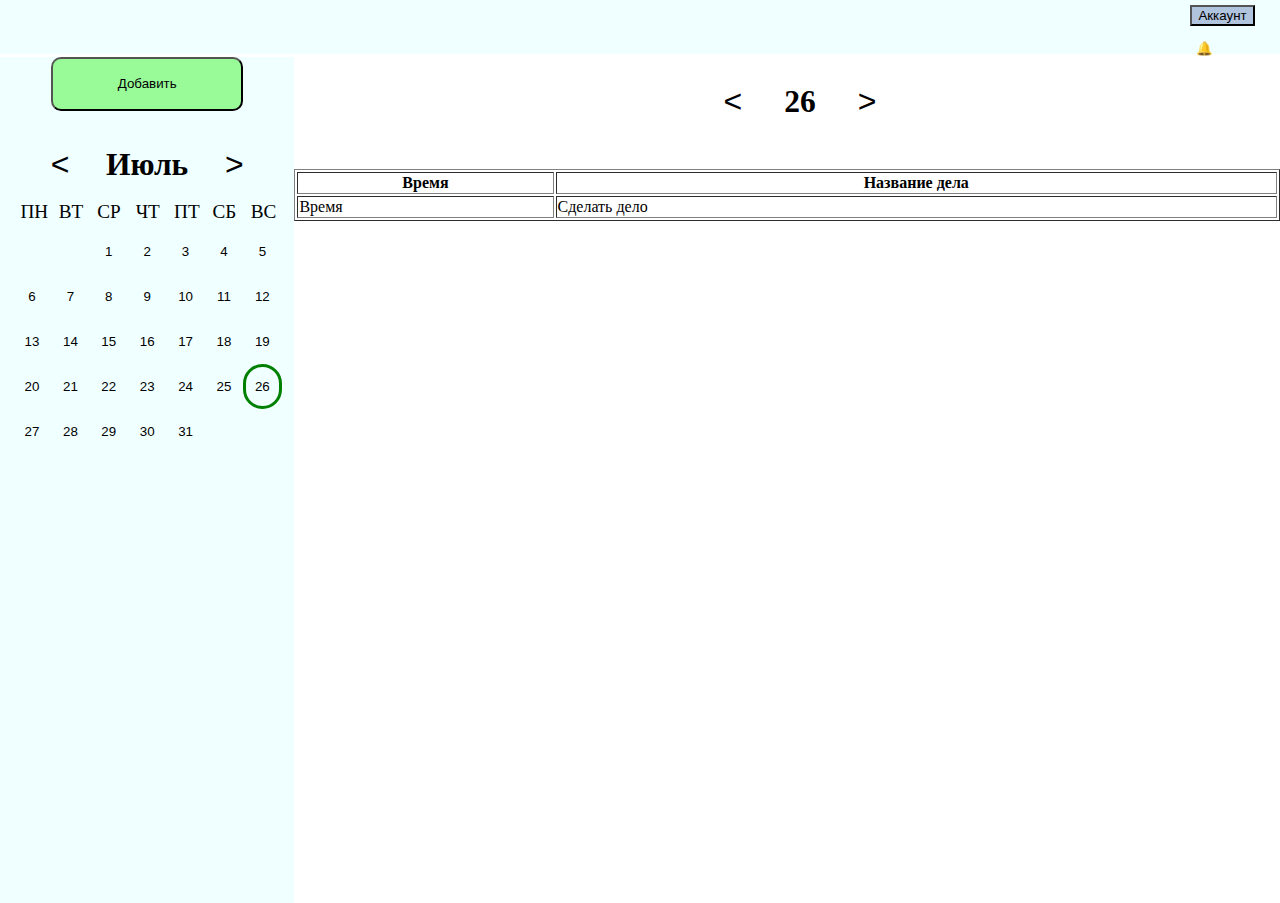
<file: index.html>
<!DOCTYPE html>

<html>
  <head>
    <meta charset="utf-8">
    <title>Страница</title>
    <link rel="stylesheet" href="Сайт5style.css">
    <meta name="viewport" content="width=device-width, initial-scale=1.0">
  </head>
  <body>
    <script src="script2.js"></script>
    <header>
      <div class=topval>
        <button class=pm onclick="Accaunt()">Аккаунт</button>
        <button class=notes>🔔</button>
      </div>
    </header>
    <div class=calendar id=calendar>
      <div class=NewAction>
        <button class=New>Добавить</button>
      </div>
      <div class=month id = month>
        <button class=prevm onclick="prevm()"><</button>
        <h3 class=monthname id=monthname>month</h3>
        <button class=futm onclick="futm()">></button>
      </div>
      <div class=calenplace id=calenplace></div>
    </div>
    <div class=changer>
      <button class=pr onclick="Pr()"><</button>
      <h3 class="date" id="date2">dates</h3>
      <button class=fu onclick="Fu()">></button>
    </div>
    <div class=table>
      <table border=1>
        <tr>
          <th class=time>Время</th>
          <th class=todo>Название дела</th>
        </tr>
        <tr>
          <td>Время</td>
          <td>Сделать дело</td>
        </tr>
      </table>
    </div>
  </body>
</html>
</file>
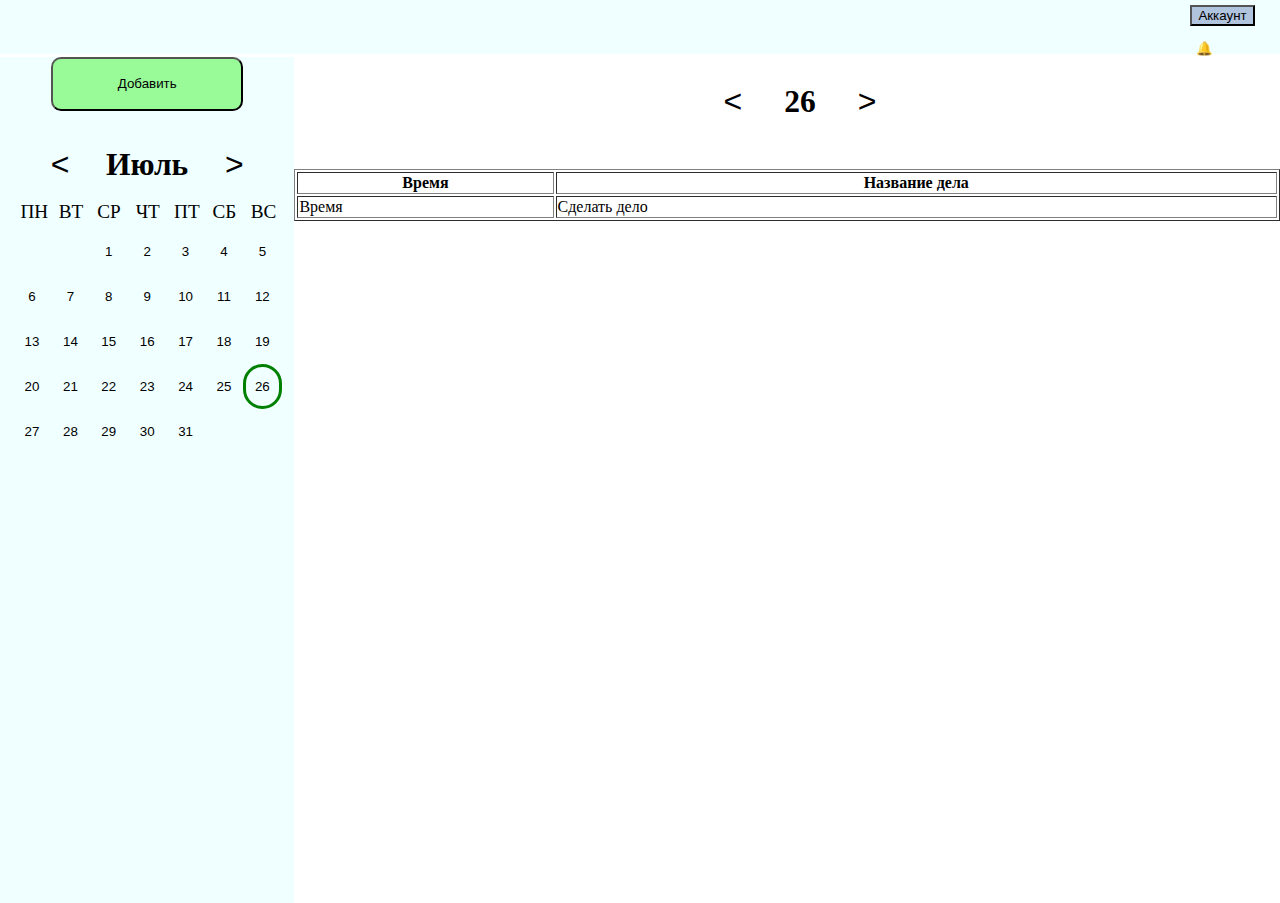
<file: Сайт5/index.html>
<!DOCTYPE html>

<html>
  <head>
    <meta charset="utf-8">
    <title>Страница</title>
    <link rel="stylesheet" href="Сайт5style.css">
    <meta name="viewport" content="width=device-width, initial-scale=1.0">
  </head>
  <body>
    <script src="script2.js"></script>
    <header>
      <div class=topval>
        <button class=pm onclick="Accaunt()">Аккаунт</button>
        <button class=notes>🔔</button>
      </div>
    </header>
    <div class=calendar id=calendar>
      <div class=NewAction>
        <button class=New>Добавить</button>
      </div>
      <div class=month id = month>
        <button class=prevm onclick="prevm()"><</button>
        <h3 class=monthname id=monthname>month</h3>
        <button class=futm onclick="futm()">></button>
      </div>
      <div class=calenplace id=calenplace></div>
    </div>
    <div class=changer>
      <button class=pr onclick="Pr()"><</button>
      <h3 class="date" id="date2">dates</h3>
      <button class=fu onclick="Fu()">></button>
    </div>
    <div class=table>
      <table border=1>
        <tr>
          <th class=time>Время</th>
          <th class=todo>Название дела</th>
        </tr>
        <tr>
          <td>Время</td>
          <td>Сделать дело</td>
        </tr>
      </table>
    </div>
  </body>
</html>
</file>
<file: Сайт5style.css>
@import url("https://fonts.googleapis.com/css?family=Montserrat:700,900&subset=cyrillic");
@import url('https://fonts.googleapis.com/css?family=Open+Sans:300,300i,400,400i,700,700i&subset=cyrillic');

body {
	padding: 0vh;
	margin: 0vh;
	background: white;
}

header {
	background: Azure;
	height: 6vh;
	width: 100vw;
	margin: 0;
	display: inline-block;
}

.pm {
	margin: 0;
	width: 5 vw;
	background: lightsteelblue;
}

.topval {
	margin-top: 0.5vh;
	width: 15 vw;
	height: 5vh;
	margin-left: 93vw;
}

.notes {
	background: transparent;
	border: none;
	height: 100%;
}

.notes:hover {
	cursor: pointer;
}

.calendar {
	background: Azure;
	width: 23vw;
	height: 94vh;
	display: inline-block;
	float: left;

}

.changer {
	margin-left: 55vw;
	margin-top: 2vh;
	width: 15vw;
	height: 6vh;
	float: top;
}

.pr {
	margin-left: 0;
	margin-top: 0;
	width: 30%;
	height: 100%;
	float: left;
	border-radius: 30%;
	background: transparent;
	border: none;
	font-size: 200%;
	cursor: pointer;
}

.fu {
	margin-top: 0;
	height: 100%;
	width: 30%;
	float: right;
	border-radius: 30%;
	background: transparent;
	border: none;
	font-size: 200%;
	cursor: pointer;
}

.pr:hover, .fu:hover {
	background: lightgrey;
}

.date {
	margin-top: 1vh;
	height: 100%;
	float: left;
	width: 40%;
	text-align: center;
	vertical-align: center;
	font-size: 3.5vh;
}

.NewAction {
	width: 15vw;
	height: 6vh;
	margin-left: 4vw;
	margin-bottom: 3vh;
	border-top-left-radius: 10px;
  	border-top-right-radius: 10px;
  	border-bottom-left-radius: 10px;
  	border-bottom-right-radius: 10px;
}

.New {
	width: 100%;
	height: 100%;
	background: palegreen;
	border-top-left-radius: 10px;
  	border-top-right-radius: 10px;
  	border-bottom-left-radius: 10px;
  	border-bottom-right-radius: 10px;
  	cursor: pointer;
}

.New:hover {
	background: springgreen;
}

.month {
	height: 6vh;
	width: 17vw;
	margin-left: 3vw;
	display: inline-block;
	float: left;
}

.calenplace {
	margin-left: 1vw;
	height: 25vh;
	width: 22vw;
	display: inline-block;
}

.table {
	width: 77vw;
	height: 80vh;
	float: left;
}

.form {
	width: 30vw;
	height: 40vh;
	background: lightgreen;
	margin-left: 40vw;
}


.formmain {
	width: 60vw;
	height: 70vh;
	margin-left: 20vw;
	margin-top: 15vh;
	background: lightblue;
}

.bt {
	background: red;
}

.time {
	width: 20vw;
}

.todo {
	width: 57vw;
}

.prevm {
	margin-left: 0;
	margin-top: 0;
	width: 20%;
	height: 100%;
	float: left;
	border-radius: 20%;
	background: transparent;
	border: none;
	font-size: 200%;
	cursor: pointer;

}

.monthname {
	margin-top: 1vh;
	height: 100%;
	float: left;
	width: 60%;
	text-align: center;
	vertical-align: center;
	font-size: 3.5vh;
}

.futm {
	margin-top: 0;
	height: 100%;
	width: 20%;
	float: right;
	border-radius: 20%;
	background: transparent;
	border: none;
	font-size: 200%;
	cursor: pointer;
}



.prevm:hover, .futm:hover {
	background: lightgrey;
}
</file>
<file: Сайт5/Сайт5style.css>
@import url("https://fonts.googleapis.com/css?family=Montserrat:700,900&subset=cyrillic");
@import url('https://fonts.googleapis.com/css?family=Open+Sans:300,300i,400,400i,700,700i&subset=cyrillic');

body {
	padding: 0vh;
	margin: 0vh;
	background: white;
}

header {
	background: Azure;
	height: 6vh;
	width: 100vw;
	margin: 0;
	display: inline-block;
}

.pm {
	margin: 0;
	width: 5 vw;
	background: lightsteelblue;
}

.topval {
	margin-top: 0.5vh;
	width: 15 vw;
	height: 5vh;
	margin-left: 93vw;
}

.notes {
	background: transparent;
	border: none;
	height: 100%;
}

.notes:hover {
	cursor: pointer;
}

.calendar {
	background: Azure;
	width: 23vw;
	height: 94vh;
	display: inline-block;
	float: left;

}

.changer {
	margin-left: 55vw;
	margin-top: 2vh;
	width: 15vw;
	height: 6vh;
	float: top;
}

.pr {
	margin-left: 0;
	margin-top: 0;
	width: 30%;
	height: 100%;
	float: left;
	border-radius: 30%;
	background: transparent;
	border: none;
	font-size: 200%;
	cursor: pointer;
}

.fu {
	margin-top: 0;
	height: 100%;
	width: 30%;
	float: right;
	border-radius: 30%;
	background: transparent;
	border: none;
	font-size: 200%;
	cursor: pointer;
}

.pr:hover, .fu:hover {
	background: lightgrey;
}

.date {
	margin-top: 1vh;
	height: 100%;
	float: left;
	width: 40%;
	text-align: center;
	vertical-align: center;
	font-size: 3.5vh;
}

.NewAction {
	width: 15vw;
	height: 6vh;
	margin-left: 4vw;
	margin-bottom: 3vh;
	border-top-left-radius: 10px;
  	border-top-right-radius: 10px;
  	border-bottom-left-radius: 10px;
  	border-bottom-right-radius: 10px;
}

.New {
	width: 100%;
	height: 100%;
	background: palegreen;
	border-top-left-radius: 10px;
  	border-top-right-radius: 10px;
  	border-bottom-left-radius: 10px;
  	border-bottom-right-radius: 10px;
  	cursor: pointer;
}

.New:hover {
	background: springgreen;
}

.month {
	height: 6vh;
	width: 17vw;
	margin-left: 3vw;
	display: inline-block;
	float: left;
}

.calenplace {
	margin-left: 1vw;
	height: 25vh;
	width: 22vw;
	display: inline-block;
}

.table {
	width: 77vw;
	height: 80vh;
	float: left;
}

.form {
	width: 30vw;
	height: 40vh;
	background: lightgreen;
	margin-left: 40vw;
}


.formmain {
	width: 60vw;
	height: 70vh;
	margin-left: 20vw;
	margin-top: 15vh;
	background: lightblue;
}

.bt {
	background: red;
}

.time {
	width: 20vw;
}

.todo {
	width: 57vw;
}

.prevm {
	margin-left: 0;
	margin-top: 0;
	width: 20%;
	height: 100%;
	float: left;
	border-radius: 20%;
	background: transparent;
	border: none;
	font-size: 200%;
	cursor: pointer;

}

.monthname {
	margin-top: 1vh;
	height: 100%;
	float: left;
	width: 60%;
	text-align: center;
	vertical-align: center;
	font-size: 3.5vh;
}

.futm {
	margin-top: 0;
	height: 100%;
	width: 20%;
	float: right;
	border-radius: 20%;
	background: transparent;
	border: none;
	font-size: 200%;
	cursor: pointer;
}



.prevm:hover, .futm:hover {
	background: lightgrey;
}
</file>
